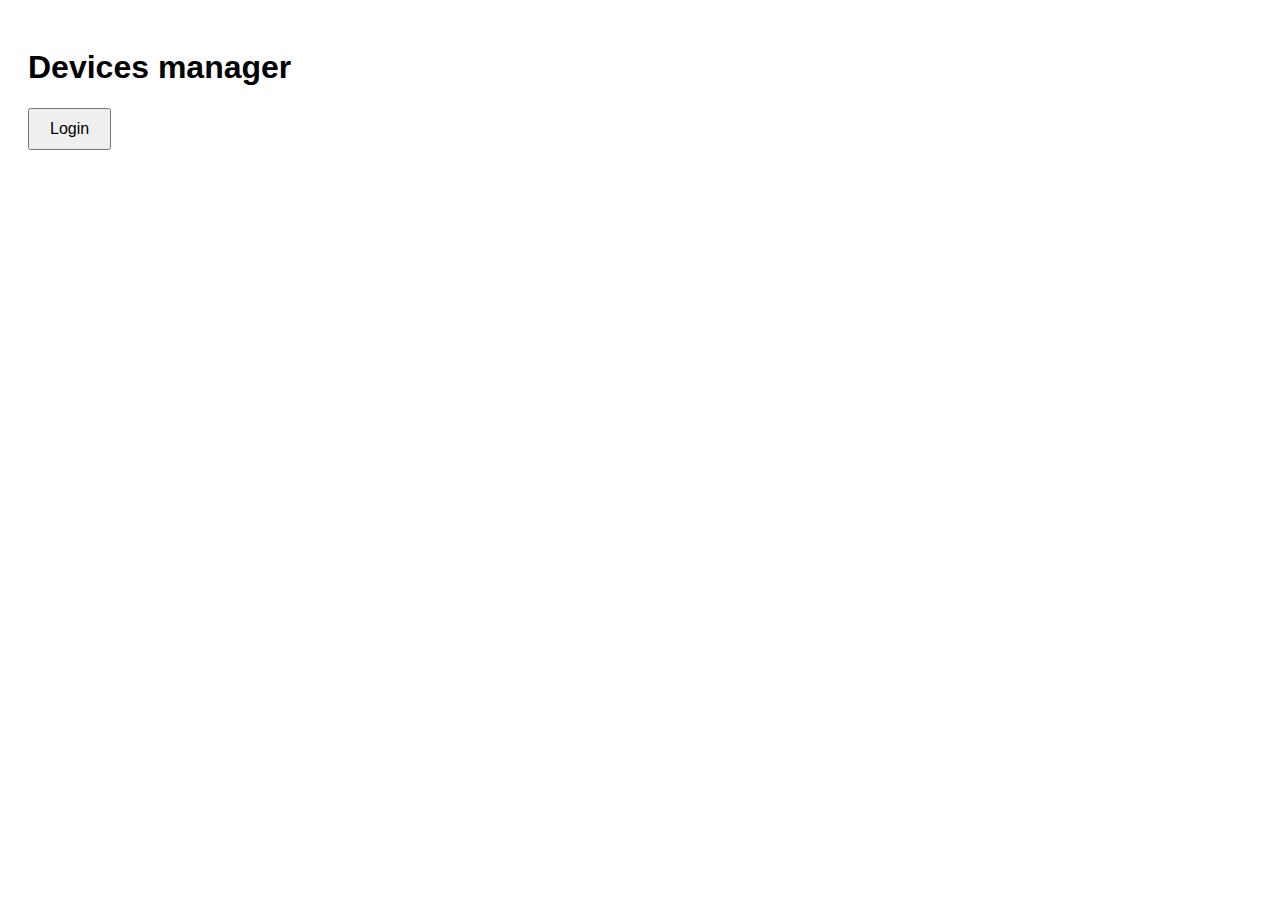
<file: frontend/index.html>
<!DOCTYPE html>
<html lang="en">
  <head>
    <meta charset="UTF-8" />
    <title>My Project</title>
    <link rel="stylesheet" href="style.css" />
  </head>
  <body>
    <h1>Devices manager</h1>
    <a href="/login-screen/index.html"><button id="btn">Login</button></a>
  </body>
</html>
</file>
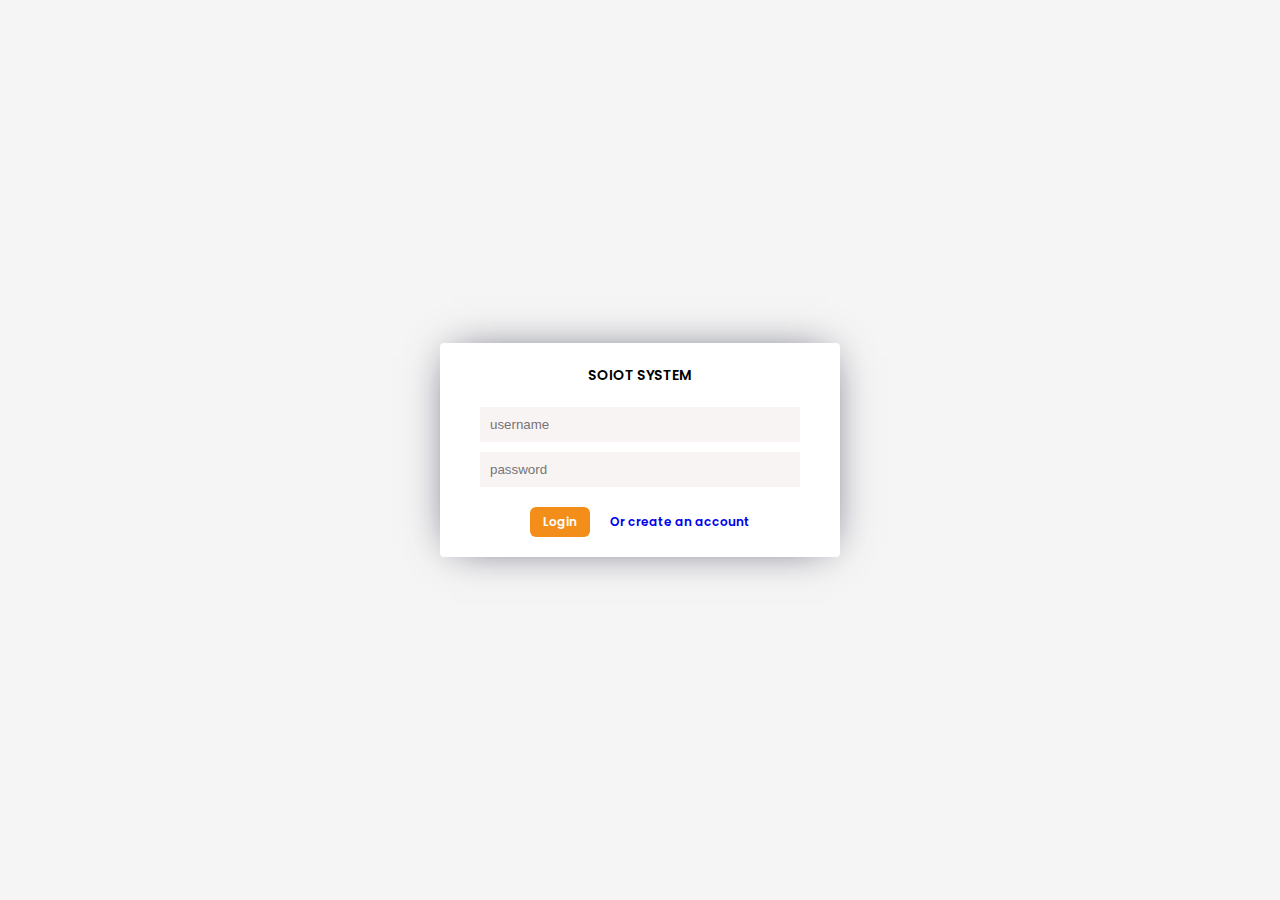
<file: frontend/login-screen/index.html>
<!DOCTYPE html>
<html lang="en">
  <head>
    <meta charset="UTF-8" />
    <meta name="viewport" content="width=device-width, initial-scale=1.0" />
    <link rel="stylesheet" href="style.css" />
    <link rel="preconnect" href="https://fonts.googleapis.com" />
    <link rel="preconnect" href="https://fonts.gstatic.com" crossorigin />
    <link
      href="https://fonts.googleapis.com/css2?family=Poppins:ital,wght@0,100;0,200;0,300;0,400;0,500;0,600;0,700;0,800;0,900;1,100;1,200;1,300;1,400;1,500;1,600;1,700;1,800;1,900&display=swap"
      rel="stylesheet"
    />
    <title>Login screen</title>
  </head>
  <body>
    <div class="container">
      <div class="form-container">
        <h2>SOIOT SYSTEM</h2>
        <form id="login-form">
          <div>
            <input
              type="text"
              name="username"
              placeholder="username"
              id="username-input"
            />
          </div>
          <div>
            <input
              type="password"
              name="password"
              placeholder="password"
              id="password-input"
            />
          </div>
          <div id="error-message">Invalid username or password</div>
          <div class="buttons-container">
            <button id="login-button" type="submit">
              <p class="button-text">Login</p>
              <div class="loader"></div>
            </button>
            <a href="/">Or create an account</a>
          </div>
        </form>
      </div>
    </div>

    <script src="./index.js"></script>
  </body>
</html>
</file>
<file: frontend/style.css>
body {
  font-family: Arial, sans-serif;
  padding: 20px;
}
button {
  padding: 10px 20px;
  font-size: 16px;
}
</file>
<file: frontend/login-screen/style.css>
body {
  margin: 0;
  padding: 0;
  font-family: "Poppins", sans-serif;
  background-color: #f5f5f5;
}

.container {
  width: 100%;
  height: 100vh;
  display: flex;
  justify-content: center;
  align-items: center;
}

.form-container {
  -webkit-box-shadow: 0px 0px 41px -13px rgba(66, 68, 90, 1);
  -moz-box-shadow: 0px 0px 41px -13px rgba(66, 68, 90, 1);
  box-shadow: 0px 0px 41px -13px rgba(66, 68, 90, 1);
  display: flex;
  flex-direction: column;
  justify-content: center;
  align-items: center;
  gap: 10px;
  padding: 10px 40px 20px 40px;
  border-radius: 4px;
  background-color: white;
}

form {
  display: flex;
  flex-direction: column;
  gap: 10px;
  justify-content: center;
  align-items: center;
}

h2 {
  font-weight: 600;
  font-size: 14px;
}

input {
  background-color: #f9f4f4;
  border: none;
  padding: 10px;
  width: 300px;
}

.buttons-container {
  display: flex;
  width: 100%;
  gap: 20px;
  align-items: center;
  justify-content: center;
  margin-top: 10px;
}

#login-button {
  font-family: "Poppins", sans-serif;
  font-weight: 600;
  font-size: 12px;
  padding: 6px 14px;
  border-radius: 6px;
  background-color: #f28e19;
  border: none;
  color: white;
  cursor: pointer;
  width: 60px;
  display: flex;
  justify-content: center;
  align-items: center;
}

#login-button > p {
  margin: 0;
}

#error-message {
  color: red;
  font-size: 12px;
  display: none;
}

a {
  font-size: 12px;
  text-decoration: none;
  font-weight: 600;
}

.loader {
  width: 13px;
  aspect-ratio: 1;
  border-radius: 50%;
  border: 3px solid;
  border-color: white #0000;
  animation: l1 1s infinite;
  display: none;
}
@keyframes l1 {
  to {
    transform: rotate(0.5turn);
  }
}
</file>
